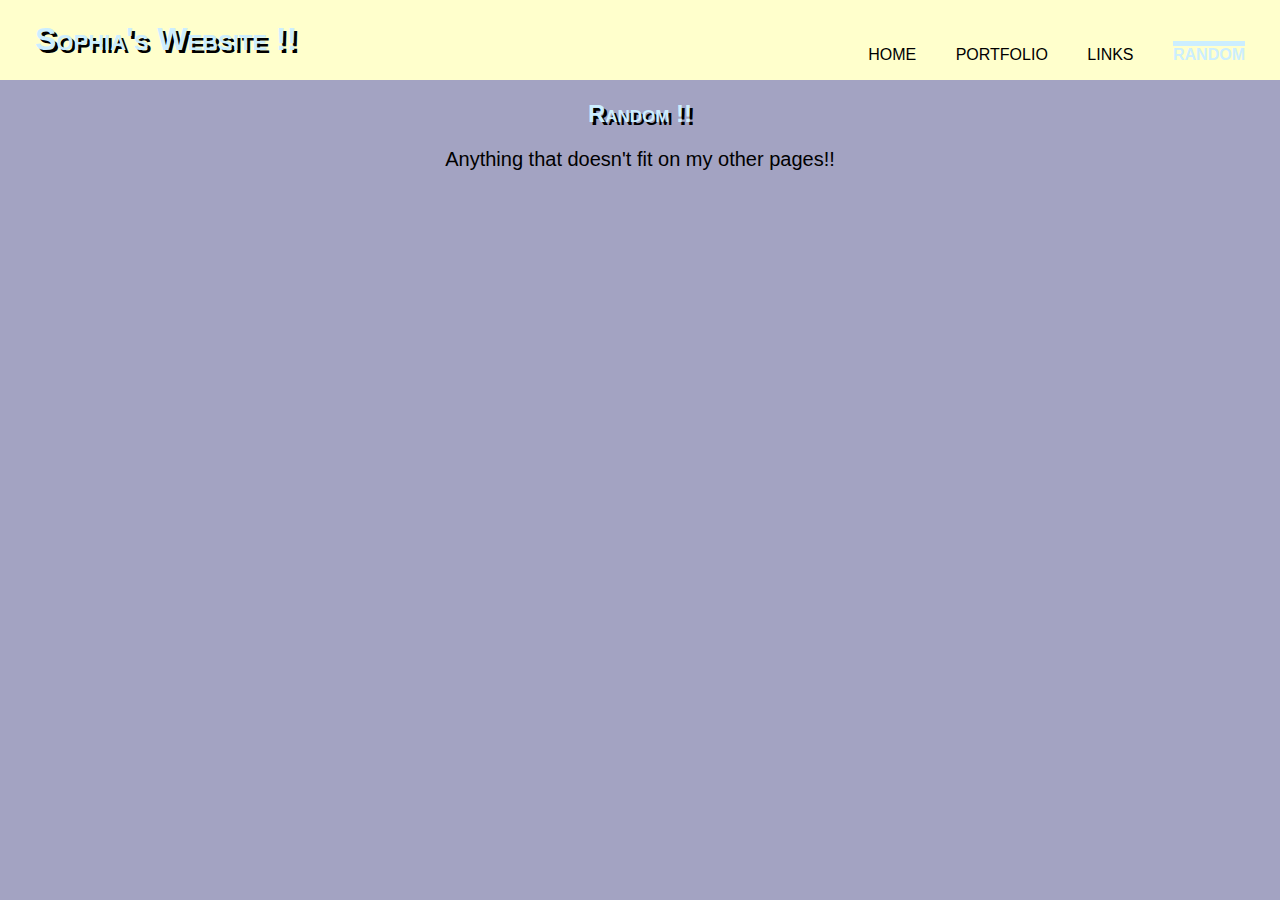
<file: random.html>
<!DOCTYPE html>
<html>
<! THIS IS MY PAGE FOR RANDOM THINGS>
    <head>
    <! THIS IS METADATA AND WILL NOT ACTUALLY APPEAR ON MY WEBSITE PAGES>
        <title>Sophia's Website <3</title>
        <link rel="shortcut icon" type="image/png" href="https://www.johnnyseeds.com/dw/image/v2/BBBW_PRD/on/demandware.static/-/Sites-jss-master/default/dw2f79264c/images/products/flowers/01814_01_sunrichorangesum.jpg?sw=387&cx=302&cy=0&cw=1196&ch=1196"/>
        <! HERE IS WHERE MY CSS STLYE SHEET IS LINKED>
        <link rel="stylesheet" type="text/css" href="style.css">  
    </head>
    <! IF I WANT TO CHANGE HOW ANYTHING APPEARS ON THIS PAGE I CHANGE IT IN THE BODY TAG BELOW>
    <body>
        <header>
        <! THIS HEADER CREATES MY NAVIGATION BAR>
        <h1>Sophia's Website !!</h1>
            <nav>
                <ul>
                    <li><a href="index.html">Home</a></li>
                    <li><a href="portfolio.html">Portfolio</a></li>
                    <li><a href="links.html">Links</a></li>
                    <li class="current"><a href="random.html">Random</a></li>
                </ul>
            </nav>
        </header>
        <h2>Random !!</h2>
        <p>Anything that doesn't fit on my other pages!!</p>
    </body>
</html>
</file>
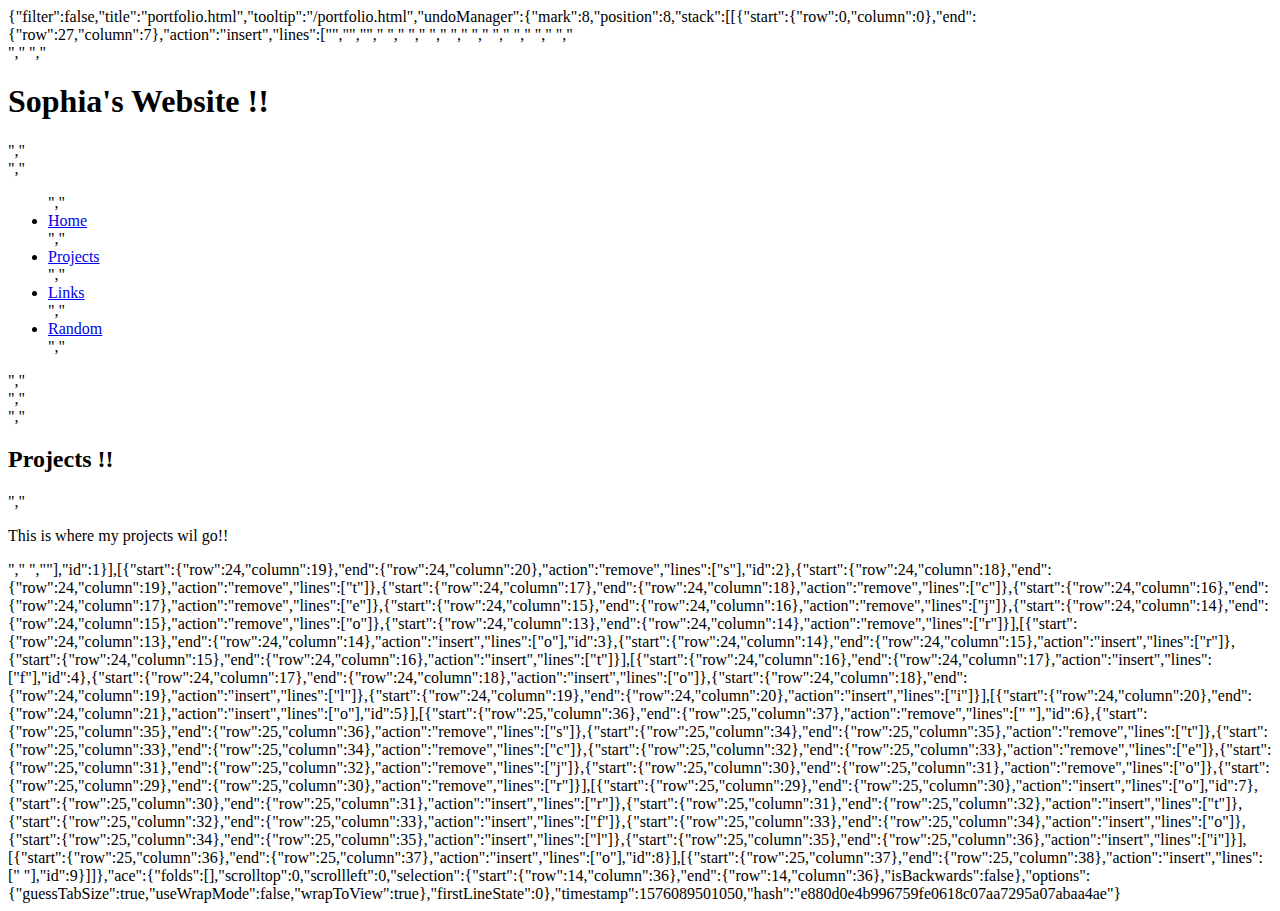
<file: .c9/metadata/environment/portfolio.html>
{"filter":false,"title":"portfolio.html","tooltip":"/portfolio.html","undoManager":{"mark":8,"position":8,"stack":[[{"start":{"row":0,"column":0},"end":{"row":27,"column":7},"action":"insert","lines":["<!DOCTYPE html>","<html>","<! THIS IS MY PAGE FOR  PROJECTS>","    <head>","    <! THIS IS METADATA AND WILL NOT ACTUALLY APPEAR ON MY WEBSITE PAGES>","        <title>Sophia's Website <3</title>","        <link rel=\"shortcut icon\" type=\"image/png\" href=\"https://www.johnnyseeds.com/dw/image/v2/BBBW_PRD/on/demandware.static/-/Sites-jss-master/default/dw2f79264c/images/products/flowers/01814_01_sunrichorangesum.jpg?sw=387&cx=302&cy=0&cw=1196&ch=1196\"/>","        <! HERE IS WHERE MY CSS STLYE SHEET IS LINKED>","        <link rel=\"stylesheet\" type=\"text/css\" href=\"style.css\">  ","    </head>","    <! IF I WANT TO CHANGE HOW ANYTHING APPEARS ON THIS PAGE I CHANGE IT IN THE BODY TAG BELOW>","    <body>","        <header>","        <! THIS HEADER CREATES MY NAVIGATION BAR>","        <h1>Sophia's Website !!</h1>","            <nav>","                <ul>","                    <li><a href=\"index.html\">Home</a></li>","                    <li class=\"current\"><a href=\"projects.html\">Projects</a></li>","                    <li><a href=\"links.html\">Links</a></li>","                    <li><a href=\"random.html\">Random</a></li>","                </ul>","            </nav>","        </header>","        <h2>Projects !!</h2>","        <p>This is where my projects wil go!!</p>","    </body>","</html>"],"id":1}],[{"start":{"row":24,"column":19},"end":{"row":24,"column":20},"action":"remove","lines":["s"],"id":2},{"start":{"row":24,"column":18},"end":{"row":24,"column":19},"action":"remove","lines":["t"]},{"start":{"row":24,"column":17},"end":{"row":24,"column":18},"action":"remove","lines":["c"]},{"start":{"row":24,"column":16},"end":{"row":24,"column":17},"action":"remove","lines":["e"]},{"start":{"row":24,"column":15},"end":{"row":24,"column":16},"action":"remove","lines":["j"]},{"start":{"row":24,"column":14},"end":{"row":24,"column":15},"action":"remove","lines":["o"]},{"start":{"row":24,"column":13},"end":{"row":24,"column":14},"action":"remove","lines":["r"]}],[{"start":{"row":24,"column":13},"end":{"row":24,"column":14},"action":"insert","lines":["o"],"id":3},{"start":{"row":24,"column":14},"end":{"row":24,"column":15},"action":"insert","lines":["r"]},{"start":{"row":24,"column":15},"end":{"row":24,"column":16},"action":"insert","lines":["t"]}],[{"start":{"row":24,"column":16},"end":{"row":24,"column":17},"action":"insert","lines":["f"],"id":4},{"start":{"row":24,"column":17},"end":{"row":24,"column":18},"action":"insert","lines":["o"]},{"start":{"row":24,"column":18},"end":{"row":24,"column":19},"action":"insert","lines":["l"]},{"start":{"row":24,"column":19},"end":{"row":24,"column":20},"action":"insert","lines":["i"]}],[{"start":{"row":24,"column":20},"end":{"row":24,"column":21},"action":"insert","lines":["o"],"id":5}],[{"start":{"row":25,"column":36},"end":{"row":25,"column":37},"action":"remove","lines":[" "],"id":6},{"start":{"row":25,"column":35},"end":{"row":25,"column":36},"action":"remove","lines":["s"]},{"start":{"row":25,"column":34},"end":{"row":25,"column":35},"action":"remove","lines":["t"]},{"start":{"row":25,"column":33},"end":{"row":25,"column":34},"action":"remove","lines":["c"]},{"start":{"row":25,"column":32},"end":{"row":25,"column":33},"action":"remove","lines":["e"]},{"start":{"row":25,"column":31},"end":{"row":25,"column":32},"action":"remove","lines":["j"]},{"start":{"row":25,"column":30},"end":{"row":25,"column":31},"action":"remove","lines":["o"]},{"start":{"row":25,"column":29},"end":{"row":25,"column":30},"action":"remove","lines":["r"]}],[{"start":{"row":25,"column":29},"end":{"row":25,"column":30},"action":"insert","lines":["o"],"id":7},{"start":{"row":25,"column":30},"end":{"row":25,"column":31},"action":"insert","lines":["r"]},{"start":{"row":25,"column":31},"end":{"row":25,"column":32},"action":"insert","lines":["t"]},{"start":{"row":25,"column":32},"end":{"row":25,"column":33},"action":"insert","lines":["f"]},{"start":{"row":25,"column":33},"end":{"row":25,"column":34},"action":"insert","lines":["o"]},{"start":{"row":25,"column":34},"end":{"row":25,"column":35},"action":"insert","lines":["l"]},{"start":{"row":25,"column":35},"end":{"row":25,"column":36},"action":"insert","lines":["i"]}],[{"start":{"row":25,"column":36},"end":{"row":25,"column":37},"action":"insert","lines":["o"],"id":8}],[{"start":{"row":25,"column":37},"end":{"row":25,"column":38},"action":"insert","lines":[" "],"id":9}]]},"ace":{"folds":[],"scrolltop":0,"scrollleft":0,"selection":{"start":{"row":14,"column":36},"end":{"row":14,"column":36},"isBackwards":false},"options":{"guessTabSize":true,"useWrapMode":false,"wrapToView":true},"firstLineState":0},"timestamp":1576089501050,"hash":"e880d0e4b996759fe0618c07aa7295a07abaa4ae"}
</file>
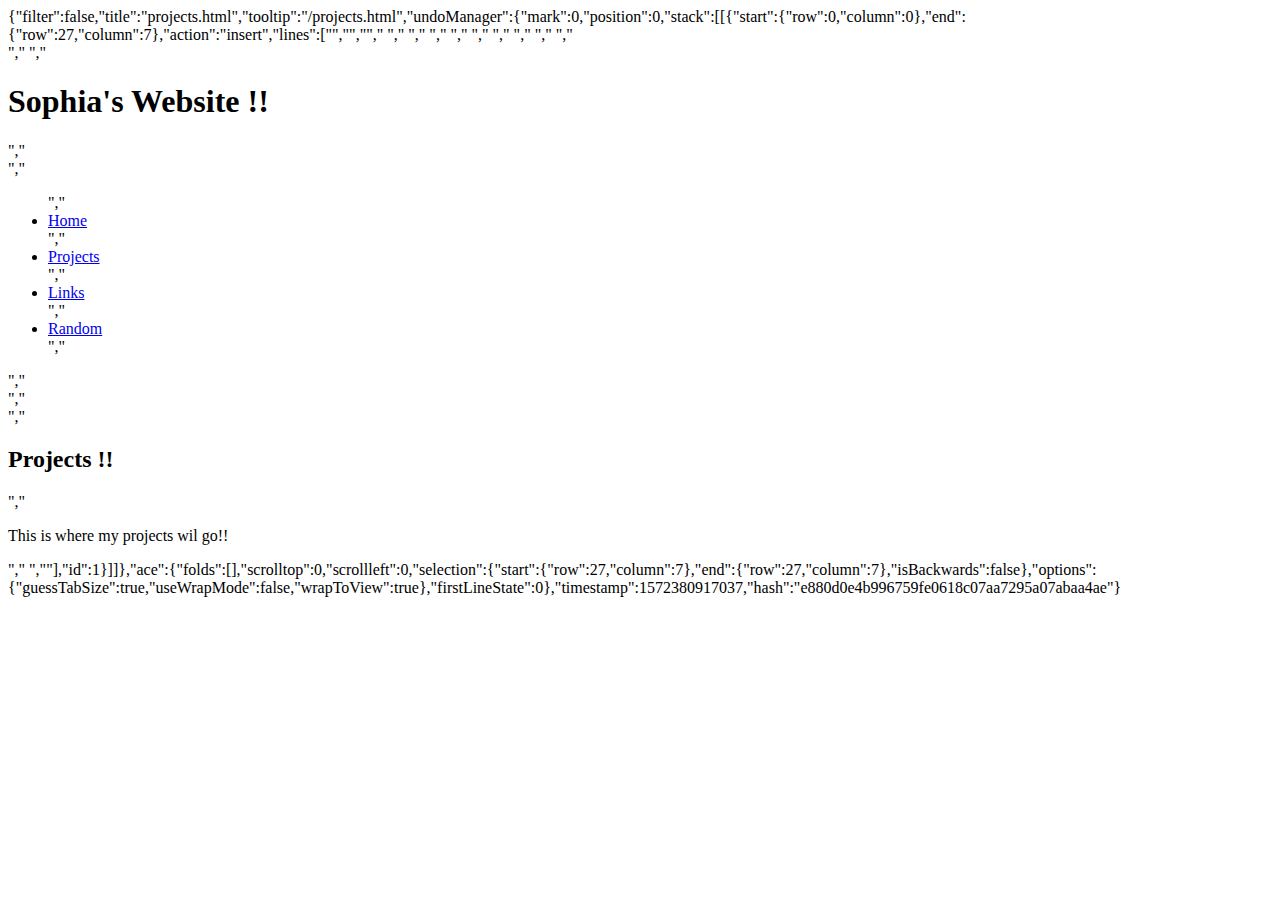
<file: .c9/metadata/environment/projects.html>
{"filter":false,"title":"projects.html","tooltip":"/projects.html","undoManager":{"mark":0,"position":0,"stack":[[{"start":{"row":0,"column":0},"end":{"row":27,"column":7},"action":"insert","lines":["<!DOCTYPE html>","<html>","<! THIS IS MY PAGE FOR  PROJECTS>","    <head>","    <! THIS IS METADATA AND WILL NOT ACTUALLY APPEAR ON MY WEBSITE PAGES>","        <title>Sophia's Website <3</title>","        <link rel=\"shortcut icon\" type=\"image/png\" href=\"https://www.johnnyseeds.com/dw/image/v2/BBBW_PRD/on/demandware.static/-/Sites-jss-master/default/dw2f79264c/images/products/flowers/01814_01_sunrichorangesum.jpg?sw=387&cx=302&cy=0&cw=1196&ch=1196\"/>","        <! HERE IS WHERE MY CSS STLYE SHEET IS LINKED>","        <link rel=\"stylesheet\" type=\"text/css\" href=\"style.css\">  ","    </head>","    <! IF I WANT TO CHANGE HOW ANYTHING APPEARS ON THIS PAGE I CHANGE IT IN THE BODY TAG BELOW>","    <body>","        <header>","        <! THIS HEADER CREATES MY NAVIGATION BAR>","        <h1>Sophia's Website !!</h1>","            <nav>","                <ul>","                    <li><a href=\"index.html\">Home</a></li>","                    <li class=\"current\"><a href=\"projects.html\">Projects</a></li>","                    <li><a href=\"links.html\">Links</a></li>","                    <li><a href=\"random.html\">Random</a></li>","                </ul>","            </nav>","        </header>","        <h2>Projects !!</h2>","        <p>This is where my projects wil go!!</p>","    </body>","</html>"],"id":1}]]},"ace":{"folds":[],"scrolltop":0,"scrollleft":0,"selection":{"start":{"row":27,"column":7},"end":{"row":27,"column":7},"isBackwards":false},"options":{"guessTabSize":true,"useWrapMode":false,"wrapToView":true},"firstLineState":0},"timestamp":1572380917037,"hash":"e880d0e4b996759fe0618c07aa7295a07abaa4ae"}
</file>
<file: style.css>
body{
    text-align:center;
    background-color:#a3a3c2;
    font-family:"Lucida Sans Unicode", "Lucida Grande", sans-serif;
    margin:0px;
}
header{
    background-color:#ffffcc;
}
header::after{
    content:"";
    display:table;
    clear:both;
}
h1{
    color:#cceeff;
    text-shadow:3px 3px #000000;
    font-variant:small-caps;
    float:left;
    margin-left:35px;
}
h2{
    color:#cceeff;
    text-shadow:3px 3px #000000;
    font-variant:small-caps;
}
img{
    height:150px;
    width:300px;
}
p{
    font-size:20px;
}
nav{
    float:right;
}
nav ul{
    list-style:none;
}
nav li{
    display:inline-block;
    margin-right:35px;
    padding-top:25px;
    position:relative;
}
nav a{
    color:#000000;
    text-decoration:none;
    text-transform:uppercase;
}
nav a:hover{
    color:#cceeff;
}
nav a::before{
    content:'';
    display:block;
    height:5px;
    width:0%;
    background-color:#cceeff;
    
    
}
nav a:hover::before{
    width:100%;
}
header .current a{
    color:#cceeff;
    font-weight:bold;
    content:'';
    display:block;
    height:5px;
    width:100%;
    background-color:#cceeff;
}
iframe{
    height:200px;
    width:400px;
}
.blueColor{
    color:#cceeff;
}
</file>
